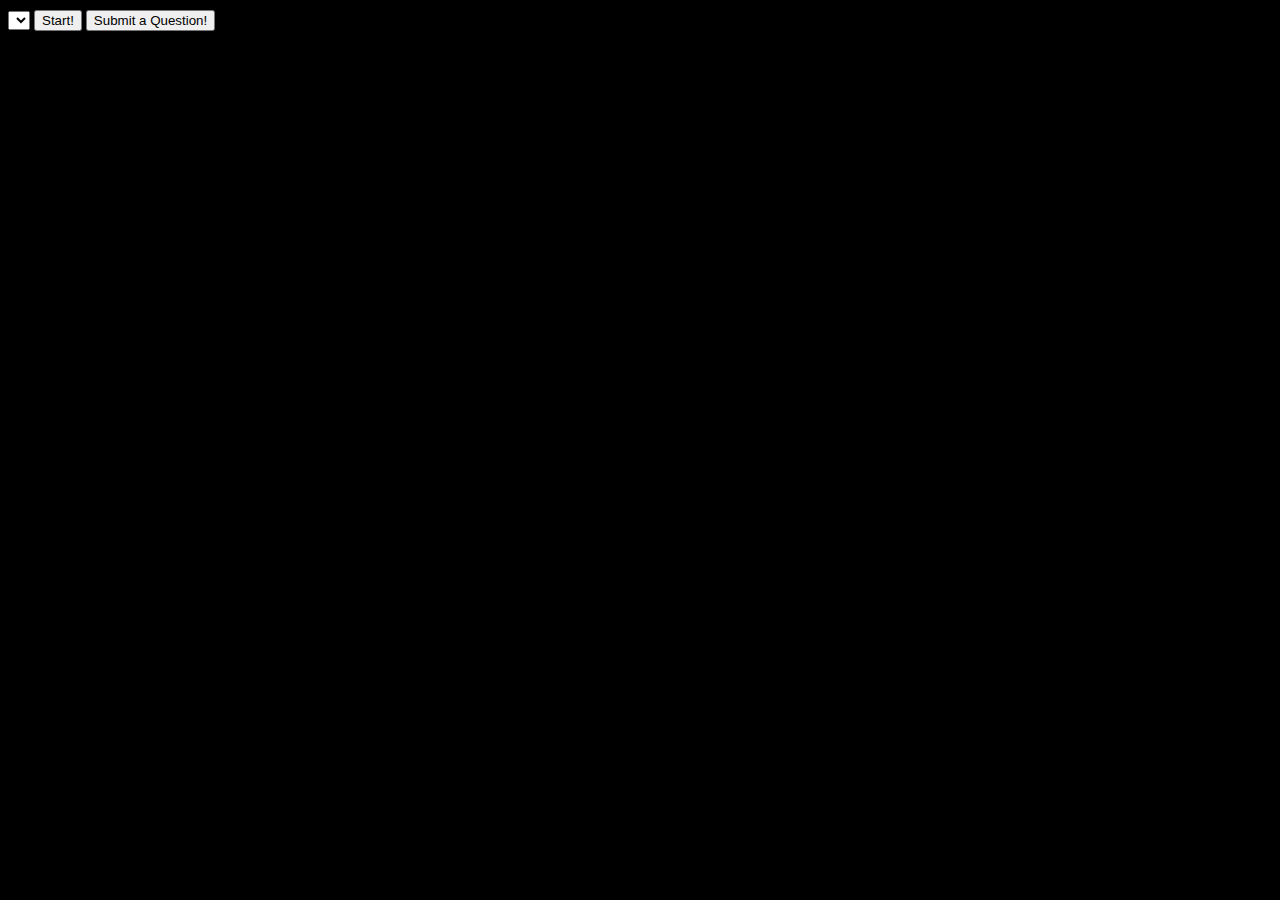
<file: capstone/original_index.html>
<!DOCTYPE html>
<!--
Who Wants to Be a Millionaire Quiz Game Markup
Intended to Play a Single Game.
WWBAM materials used under fair use for academic/scholar use, should not be
distributed otherwise.

Author: Aaron Nech
-->
<html>
	<head>
		<link href="http://fonts.googleapis.com/css?family=Roboto+Slab" rel="stylesheet" type="text/css" />
		<link rel="stylesheet" type="text/css" href="css/style.css" />
	</head>
	<body>
		<!-- HTML5 Audio tags - weakly supported, works in Chrome(tested) -->
		<audio id="background" src='sound/background.mp3'></audio>
		<audio id="rightsound" src='sound/right.mp3'></audio>
		<audio id="wrongsound" src='sound/wrong.mp3'></audio>

		<!-- Before the game begins problem set selection -->
		<div id="pre-start">
			<select id="problem-set">
			</select>
			<button id="start">Start!</button>
			<button onclick=" window.open ('https://docs.google.com/forms/d/e/1FAIpQLSd5EEgPZfJ1FoJ7dLSrdg2QGAzPSOpUV9hdifitq1ATo7O5IQ/viewform?usp=sf_link','_blank')">Submit a Question!</button>
		</div>

		<!-- Shown when the player wins/loses -->
		<div id="game-over">
		</div>

		<!-- The actual game markup -->
		<div id="game">
			<div id="top">
				<img src="img/logo.jpg" id="logo" />
				<ul id="levels">
					<li data-bind="css: {active: level() == 15}" data-amt="1000000" data-lvl="15">$1,000,000</li>
					<li data-bind="css: {active: level() == 14}" data-amt="500000" data-lvl="14">$500,000</li>
					<li data-bind="css: {active: level() == 13}" data-amt="250000" data-lvl="13">$250,000</li>
					<li data-bind="css: {active: level() == 12}" data-amt="125000" data-lvl="12">$125,000</li>
					<li data-bind="css: {active: level() == 11}" data-amt="64000" data-lvl="11">$64,000</li>
					<li data-bind="css: {active: level() == 10}" data-amt="32000" data-lvl="10">$32,000</li>
					<li data-bind="css: {active: level() == 9}" data-amt="16000" data-lvl="9">$16,000</li>
					<li data-bind="css: {active: level() == 8}" data-amt="8000" data-lvl="8">$8,000</li>
					<li data-bind="css: {active: level() == 7}" data-amt="4000" data-lvl="7">$4,000</li>
					<li data-bind="css: {active: level() == 6}" data-amt="2000" data-lvl="6">$2,000</li>
					<li data-bind="css: {active: level() == 5}" data-amt="1000" data-lvl="5">$1,000</li>
					<li data-bind="css: {active: level() == 4}" data-amt="500" data-lvl="4">$500</li>
					<li data-bind="css: {active: level() == 3}" data-amt="300" data-lvl="3">$300</li>
					<li data-bind="css: {active: level() == 2}" data-amt="200" data-lvl="2">$200</li>
					<li data-bind="css: {active: level() == 1}" data-amt="100" data-lvl="1">$100</li>
				</ul>
				<div class="clear"></div>
			</div>
			<div id="options">
				<div id="fifty" class="options-button" data-bind="click: fifty"></div>
				<div id="phone-friend" class="options-button" data-bind="click: fadeOutOption"></div>
				<div id="audience" class="options-button" data-bind="click: fadeOutOption"></div>
				<div id="money">$<span data-bind="text: formatMoney()"></span></div>
			</div>
			<div id="question-box">
				<span class="big-text">Q:</span>
				<span class="content" data-bind="text: getQuestionText()"></span>
			</div>
			<div id="answer-box">
				<div id="answer-one" class="answer" data-bind="click: function() { answerQuestion(0, $element.id) }">
					<span class="big-text">A.</span><span data-bind="text: getAnswerText(0)"></span>
				</div>
				<div id="answer-two" class="answer" data-bind="click: function() { answerQuestion(1, $element.id) }">
					<span class="big-text">B.</span><span data-bind="text: getAnswerText(1)"></span>
				</div>
				<div id="answer-three" class="answer" data-bind="click: function() { answerQuestion(2, $element.id) }">
					<span class="big-text">C.</span><span data-bind="text: getAnswerText(2)"></span>
				</div>
				<div id="answer-four" class="answer" data-bind="click: function() { answerQuestion(3, $element.id) }">
					<span class="big-text">D.</span><span data-bind="text: getAnswerText(3)"></span>
				</div>
			</div>
		</div>

		<!-- Script inclusion: JQuery for effects, Knockout for MVVM, millionaire.js for application -->
		<script type="text/javascript" src="js/jquery-2.0.3.min.js"></script>
		<script type="text/javascript" src="js/knockout-3.0.0.js"></script>
		<script type="text/javascript" src="js/millionaire.js"></script>
	</body>
</html>
</file>
<file: capstone/css/style.css>
body {
	background: black;
	font-family: 'Roboto Slab', serif;
}

audio {
	display: none;
}

.clear {
	clear: both;
}

#game {
	display: none;
	text-align: center;
}

#top {
	width: 960px;
	margin: 0 auto;
}

#levels {
	float: right;
	list-style: none;
	margin: 0;
	padding: 0;
	color: white;
	text-align: right;
	margin-top: 40px;
	font-size: 1.3em;
}

.active {
	color: green;
	font-weight: bold;
	text-decoration: underline;
}

#options {
	width: 960px;
	height: 70px;
	margin: 0 auto;
}

#question-box {
	background: #ddd;
	width: 960px;
	margin: 0 auto;
	padding: 10px;
	font-size: 1.5em;
}

.big-text {
	color: #FF7E00;
	font-size: 2em;
	margin-right: 15px;
}

#money {
	font-size: 1.9em;
	font-weight: bold;
	color: green;
	float: right;
	display: block;
	height: 50px;
	padding-top: 20px;
}

#logo {
	width: 480px;
	float: left;
	margin-left: 240px;
	margin-top: 60px;
}

#game-over {
	display: none;
	font-size: 8em;
	font-weight: bold;
	color: white;
	width: 980px;
	margin-top: 300px;
	margin: 0 auto;
	text-align: center;
}

#fifty {
	background: url('../img/50-50.png') no-repeat 0 0;
}

#phone-friend {
	background: url('../img/phone-friend.png') no-repeat 0 0;
}

#audience {
	background: url('../img/audience.png') no-repeat 0 0;
}

#answer-box {
	color: white;
	font-size: 1.3em;
	text-align: left;
	width: 960px;
	margin: 0 auto;
}

#pre-start {
	display: none;
}

.answer:hover {
	text-decoration: underline;
	cursor: pointer;
}

.options-button {
	width: 64px;
	height: 64px;
	margin-left: 12px;
	float: left;
	background-position: 0 0;
	cursor: pointer;
}

.options-button:hover {
	background-position: 0 -64px !important;
}
</file>
